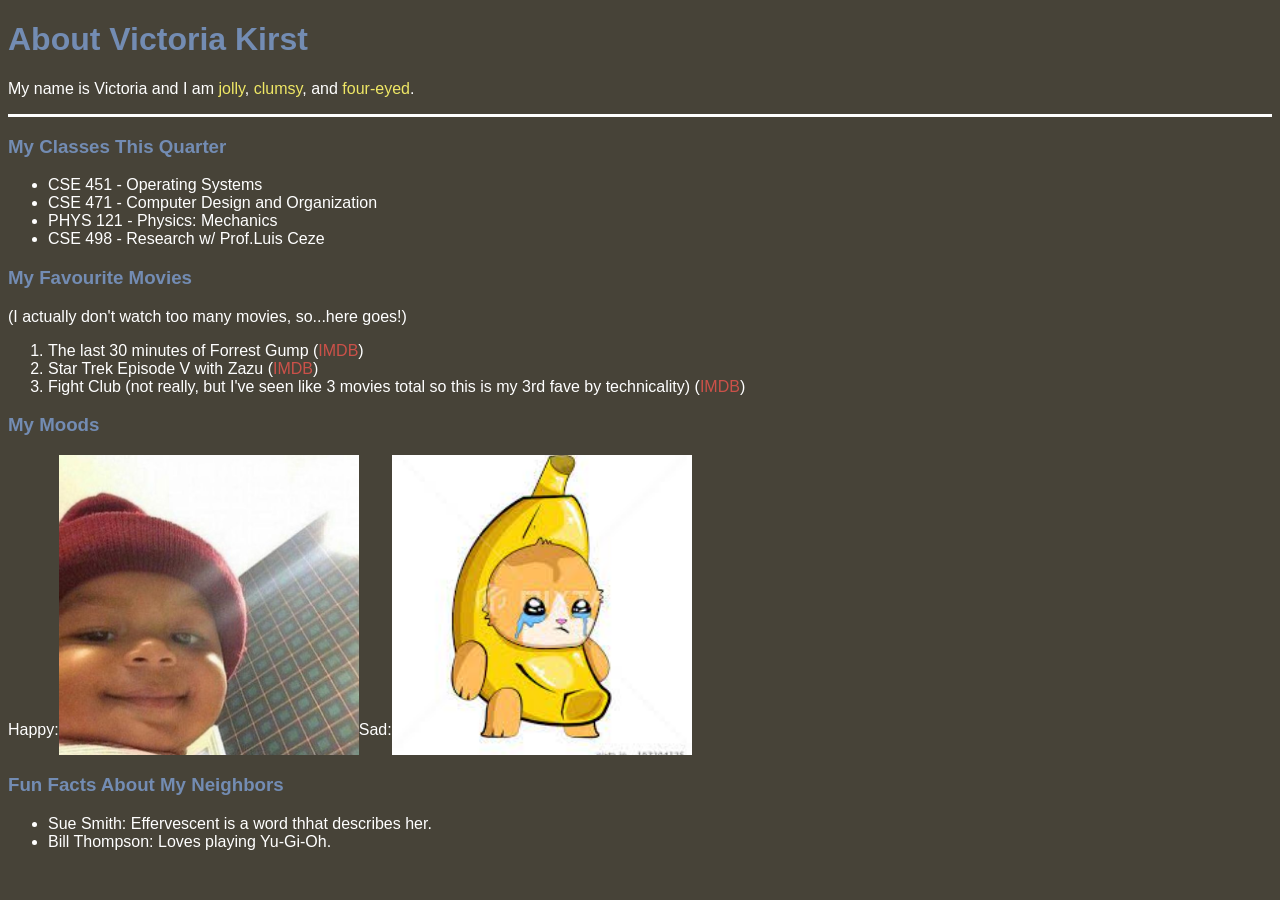
<file: index.html>
<!DOCTYPE html>
<html lang="en">
<head>
    <meta charset="UTF-8">
    <meta name="viewport" content="width=device-width, initial-scale=1.0">
    <title>Document</title>
    <link rel="stylesheet" href="style.css">
</head>
<body>
    <h1>About Victoria Kirst</h1>
    <div class="solid">
        <p>My name is Victoria and I am <span class="yellow">jolly</span>, <span class="yellow">clumsy</span>, and <span class="yellow">four-eyed</span>.</p>
    </div>
    <h3>My Classes This Quarter</h3>
    <ul>
        <li>CSE 451 - Operating Systems</li>
        <li>CSE 471 - Computer Design and Organization</li>
        <li>PHYS 121 - Physics: Mechanics</li>
        <li>CSE 498 - Research w/ Prof.Luis Ceze</li>
    </ul>
    <h3>My Favourite Movies</h3>
    <p>(I actually don't watch too many movies, so...here goes!)</p>
    <ol type="1">
        <li>The last 30 minutes of Forrest Gump (<span class="red">IMDB</span>)</li>
        <li>Star Trek Episode V with Zazu (<span class="red">IMDB</span>)</li>
        <li>Fight Club (not really, but I've seen like 3 movies total so this is my 3rd fave by technicality) (<span class="red">IMDB</span>)</li>
    </ol>
    <h3>My Moods</h3>
    <div class="box">
        <p>Happy: </p>
        <img src="85f9128f5db8b74157f4154508f1e8f0.jpg" alt="">
        <p>Sad: </p>
        <img src="images.jpg" alt="">
    </div>
    <h3>Fun Facts About My Neighbors</h3>
    <ul>
        <li>Sue Smith: Effervescent is a word thhat describes her.</li>
        <li>Bill Thompson: Loves playing Yu-Gi-Oh.</li>
    </ul>
</body>
</html>
</file>
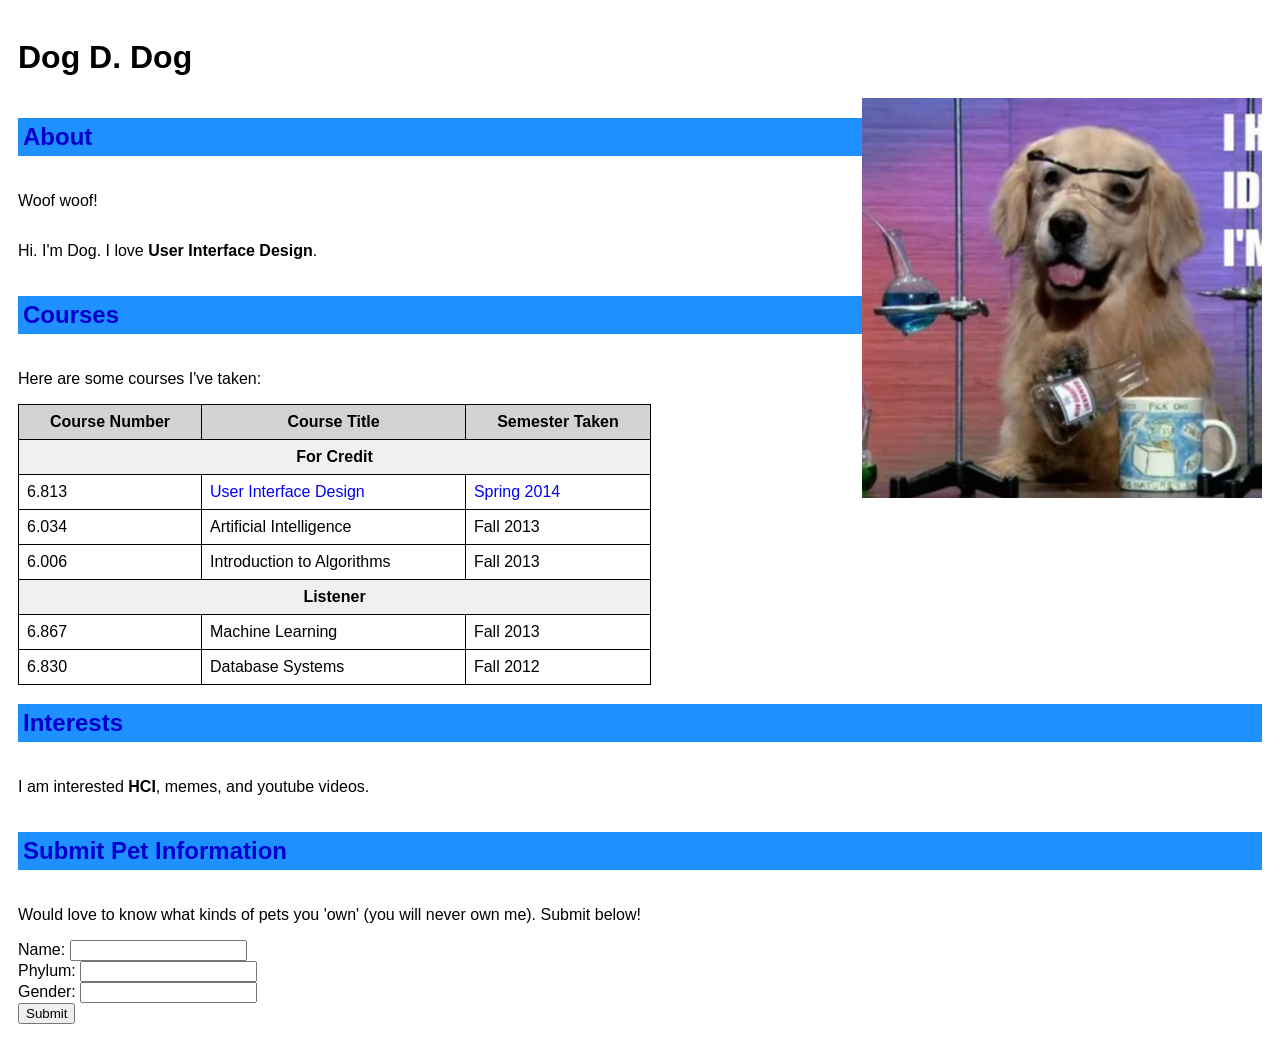
<file: lab01/index.html>
<!DOCTYPE html>
<html lang="en">
<head>
    <meta charset="UTF-8">
    <meta name="viewport" content="width=device-width, initial-scale=1.0">
    <title>Document</title>
    <link rel="stylesheet" href="style.css">
</head>
<body>
    <h1>Dog D. Dog</h1>
    <div id = 'haha'>
        <div id = 'hehe'>
            <h2>About</h2>
            <p>Woof woof!</p>
            <p>Hi. I'm Dog. I love <b>User Interface Design</b>.</p>
            <h2>Courses</h2>
            <p>Here are some courses I've taken:</p>
            <table>
                <thead>
                    <tr>
                        <th>Course Number</th>
                        <th>Course Title</th>
                        <th>Semester Taken</th>
                    </tr>
                </thead>
                <tbody>
                    <tr>
                        <td colspan="3" class="category">For Credit</td>
                    </tr>
                    <tr>
                        <td>6.813</td>
                        <td><a href="#">User Interface Design</a></td>
                        <td><a href="#">Spring 2014</a></td>
                    </tr>
                    <tr>
                        <td>6.034</td>
                        <td>Artificial Intelligence</td>
                        <td>Fall 2013</td>
                    </tr>
                    <tr>
                        <td>6.006</td>
                        <td>Introduction to Algorithms</td>
                        <td>Fall 2013</td>
                    </tr>
                    <tr>
                        <td colspan="3" class="category">Listener</td>
                    </tr>
                    <tr>
                        <td>6.867</td>
                        <td>Machine Learning</td>
                        <td>Fall 2013</td>
                    </tr>
                    <tr>
                        <td>6.830</td>
                        <td>Database Systems</td>
                        <td>Fall 2012</td>
                    </tr>
                </tbody>
            </table>
        </div>
        <img id = 'anh' src="13318901.png">
    </div>
    <h2>Interests</h2>
    <p>I am interested <b id = 'huhu'>HCI</b>, memes, and youtube videos.</p>
    <h2>Submit Pet Information</h2>
    <p>Would love to know what kinds of pets you 'own' (you will never own me). Submit below!</p>
    <form>
        <label for="name">Name:</label>
        <input type="text" id="name" name="name"><br>
        <label for="phylum">Phylum:</label>
        <input type="text" id="phylum" name="phylum"><br>
        <label for="gender">Gender:</label>
        <input type="text" id="gender" name="gender"><br>
        <input type="submit" value="Submit">
      </form>
</body>
</html>
</file>
<file: style.css>
body {
    background-color: #474338;
    color: #fff;
    font-family: 'Gill Sans', 'Gill Sans MT', Calibri, 'Trebuchet MS', sans-serif;
}
h1, h3 {
    color: #738CB3;
}
.yellow {
    color: #EFE765;
}
.red {
    color: #CB5149;
}
.solid {
    border-bottom-style: solid ;
    border-color: #fff;
}
.box {
    display: grid;
    grid-template-columns: repeat(4, min-content);
    align-items: flex-end;
}
img {
    width: 300px;
    height: 300px;
    object-fit: cover;
}
</file>
<file: lab01/style.css>
body {
    padding: 10px;
    font-family: Arial, sans-serif;
    display: grid;
    grid-auto-rows: min-content ;
    gap: 0;
}
#haha {
    display: grid;
    grid-template-columns: 1fr auto;
}
#hehe {
    display: grid;
    grid-auto-rows: min-content;
}
#anh {
    width: 400px;
    justify-self: right;
}
h2 {
    color: mediumblue;
    background-color: dodgerblue;
    padding: 5px;
}
table {
    width: 75%;
    border-collapse: collapse;
}
th, td {
    border: 1px solid #000;
    padding: 8px;
    text-align: start;
}
th {
    background-color: #D3D3D3;
    text-align: center;
}
.category {
    background-color: #F0F0F0;
    font-weight: bold;
    text-align: center;
}
a {
    color: blue;
    text-decoration: none;
}
</file>
